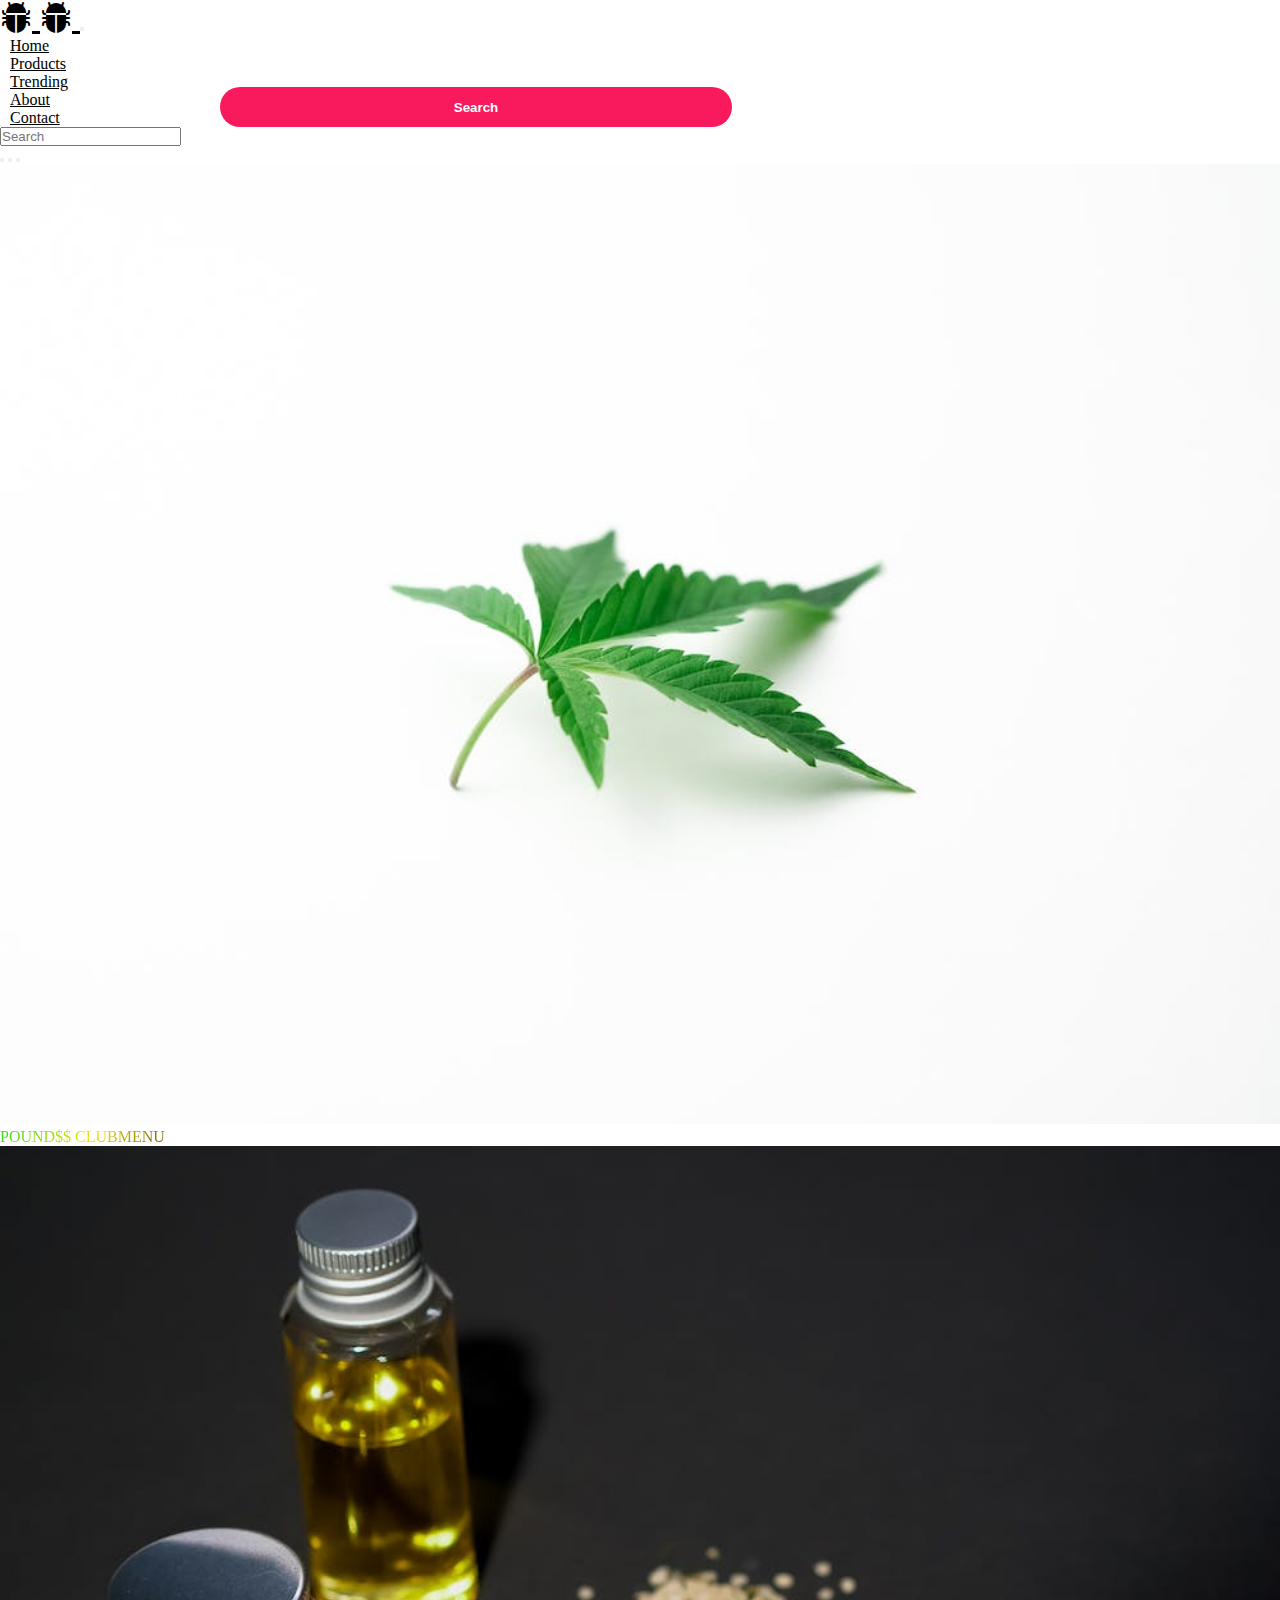
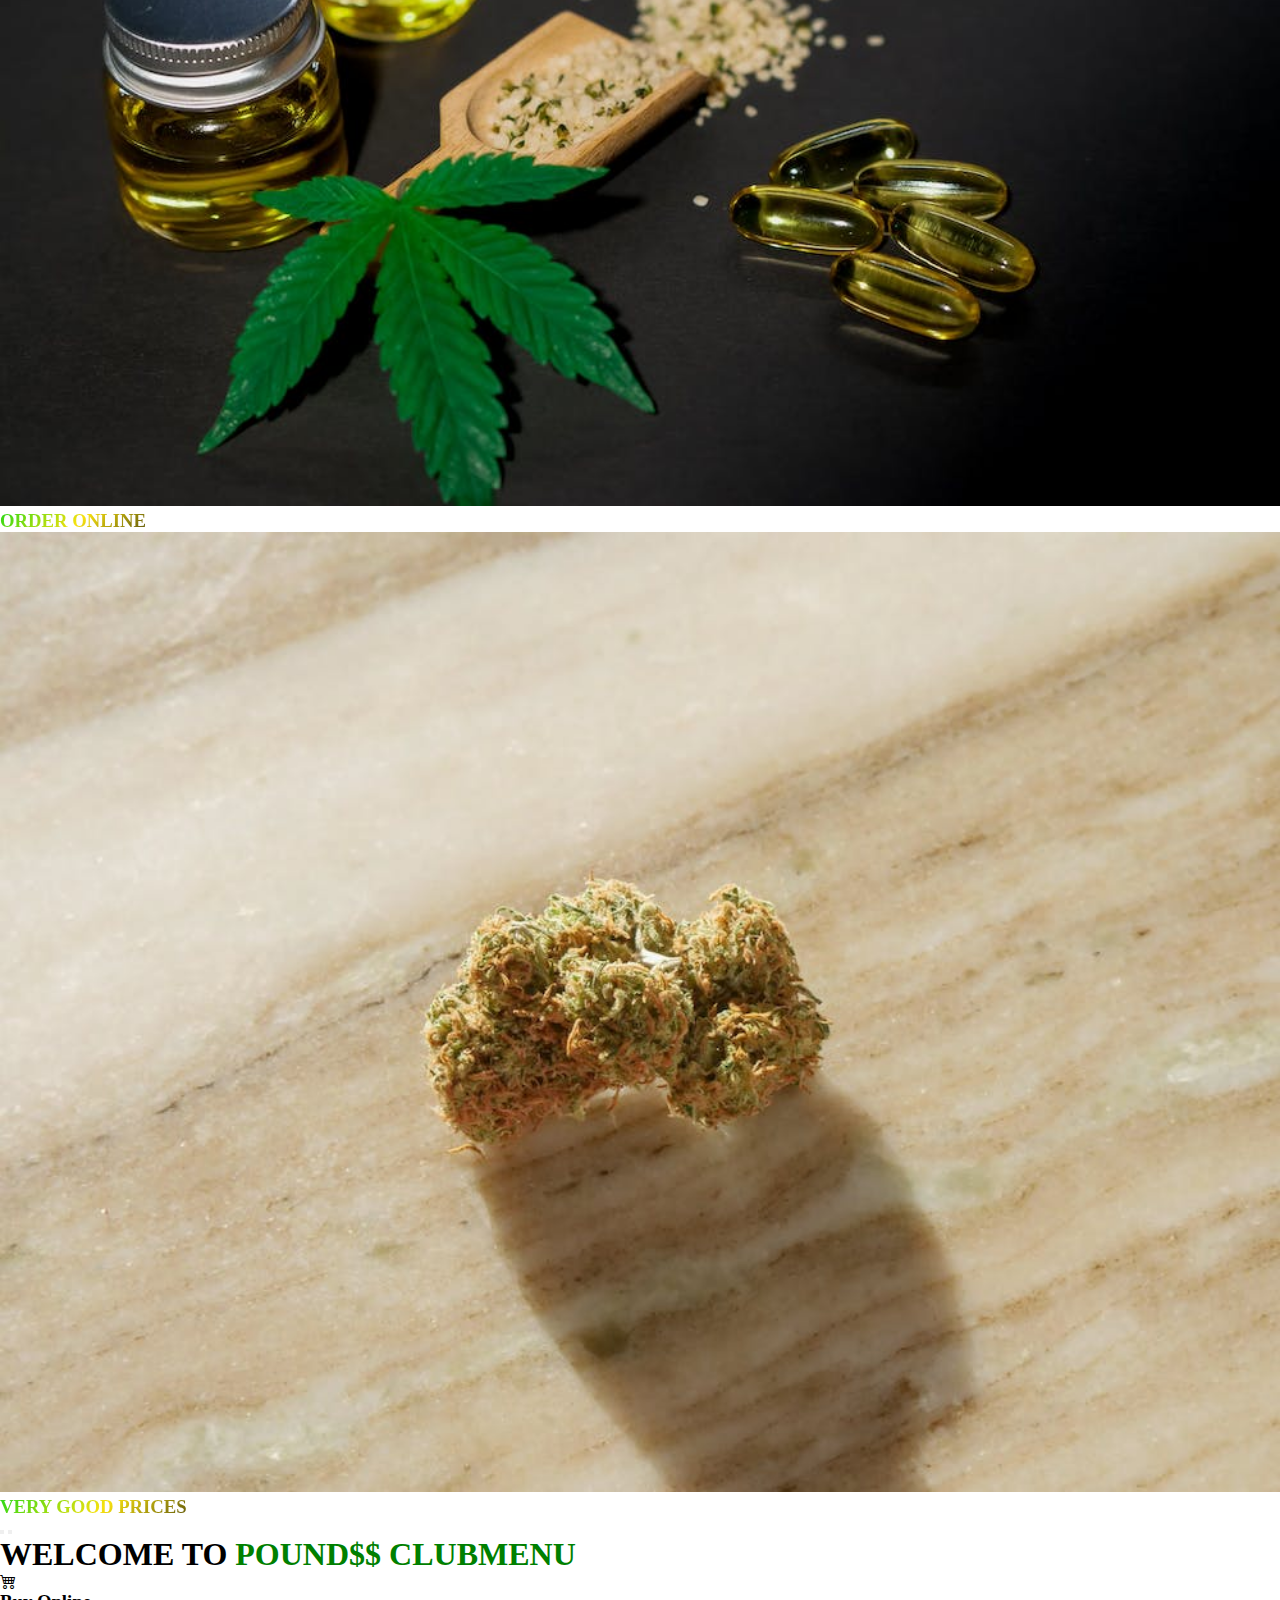
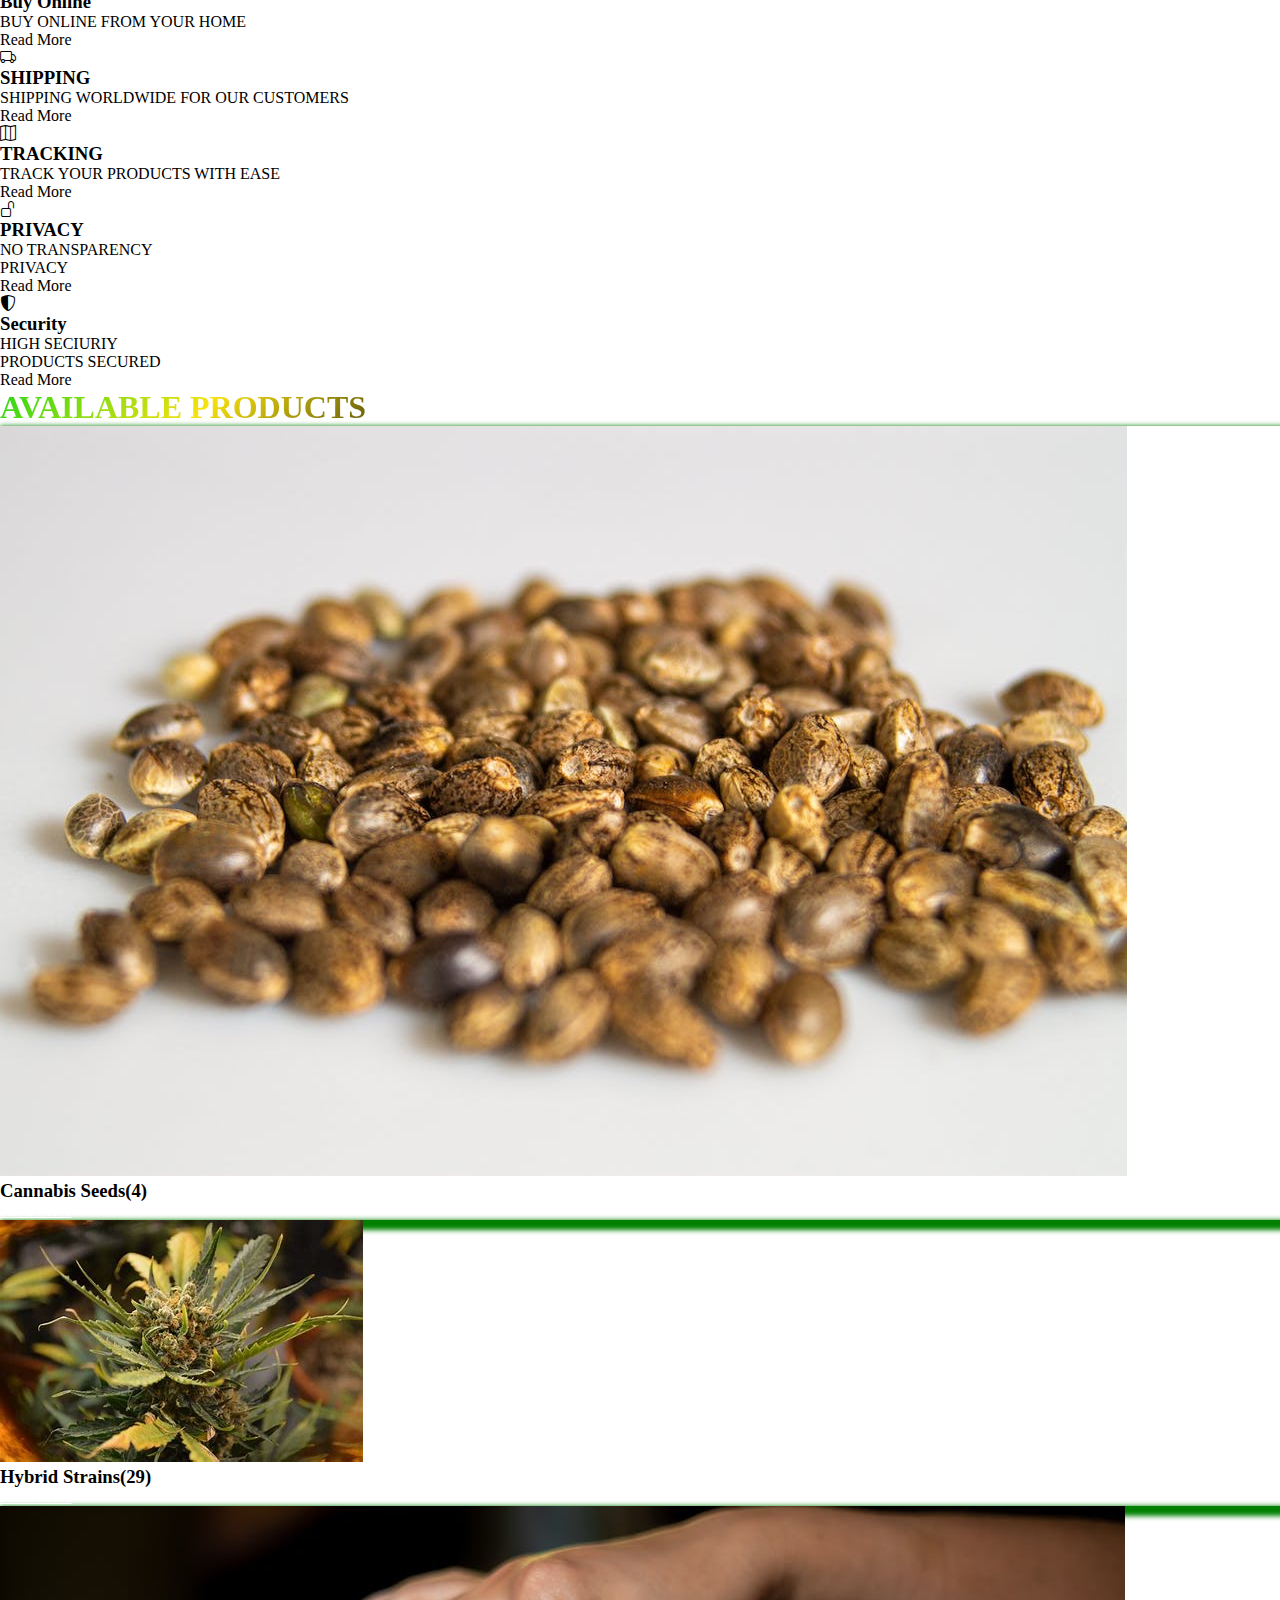
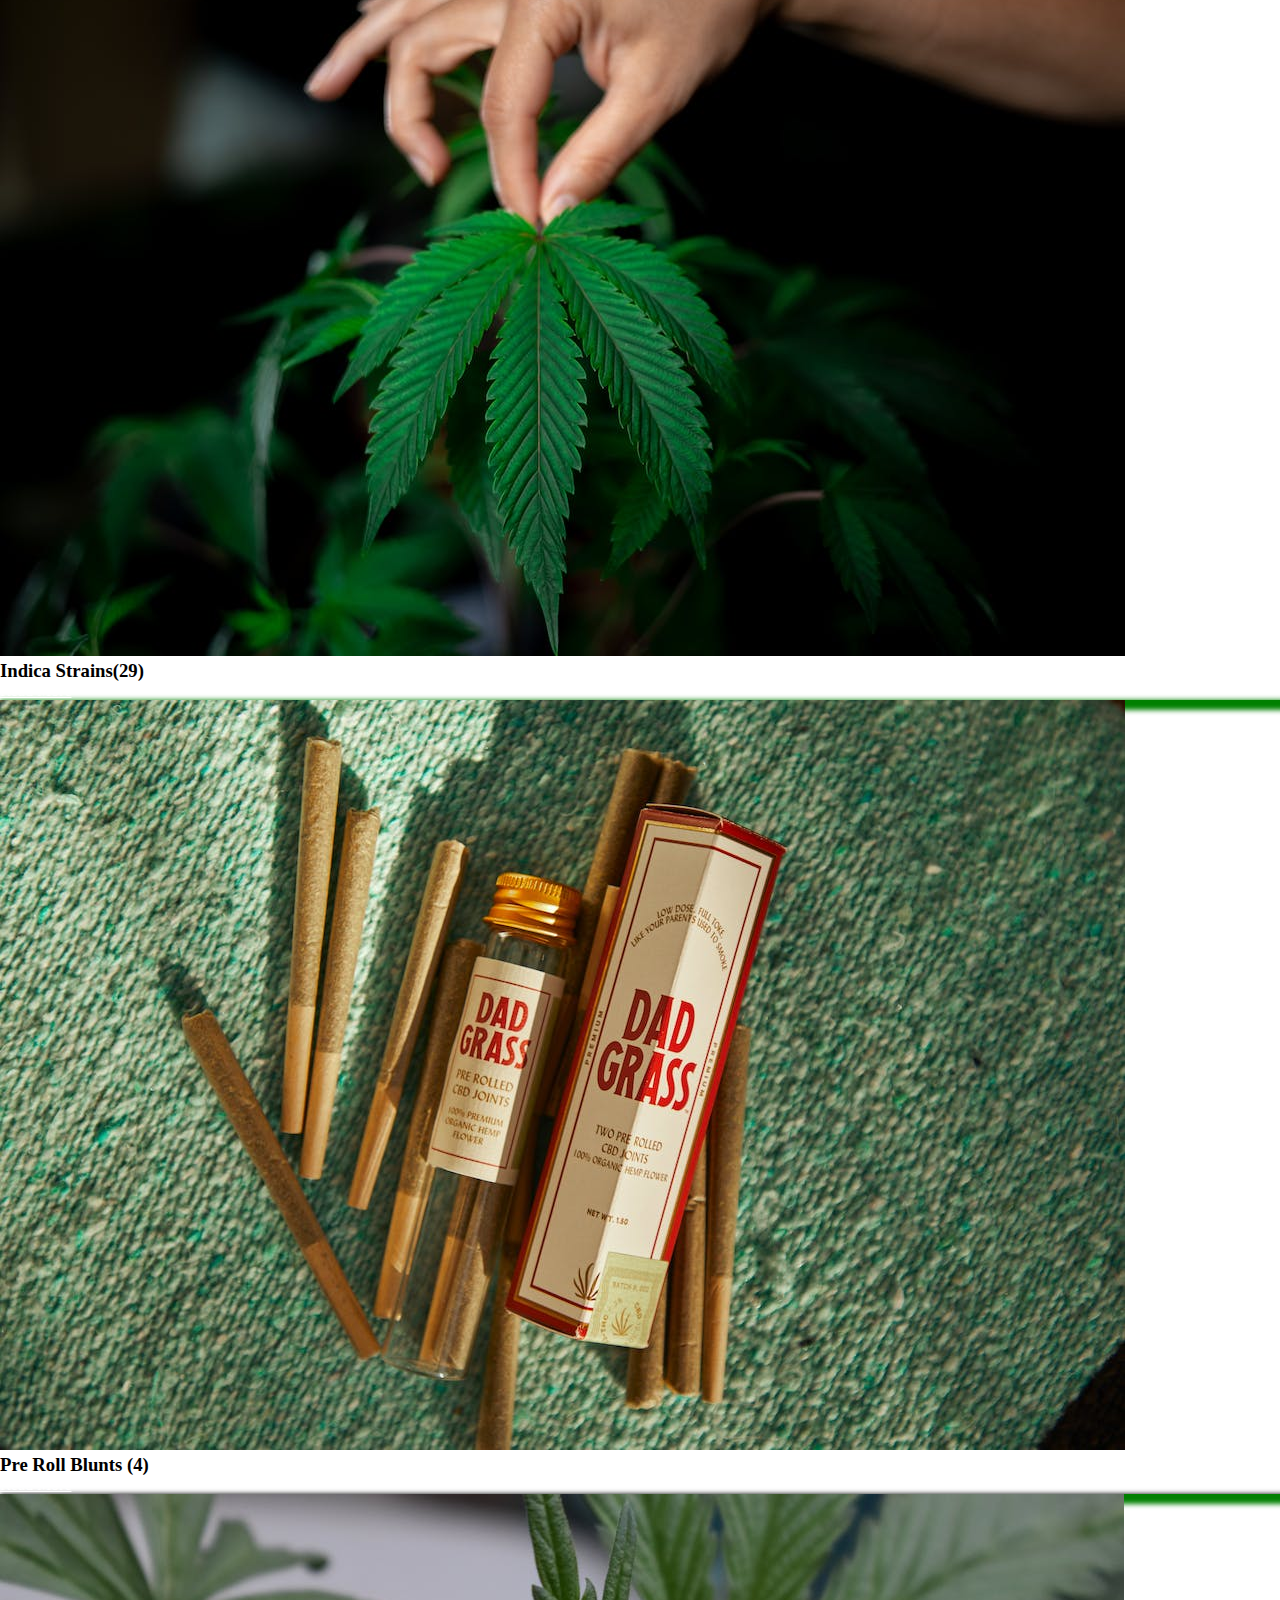
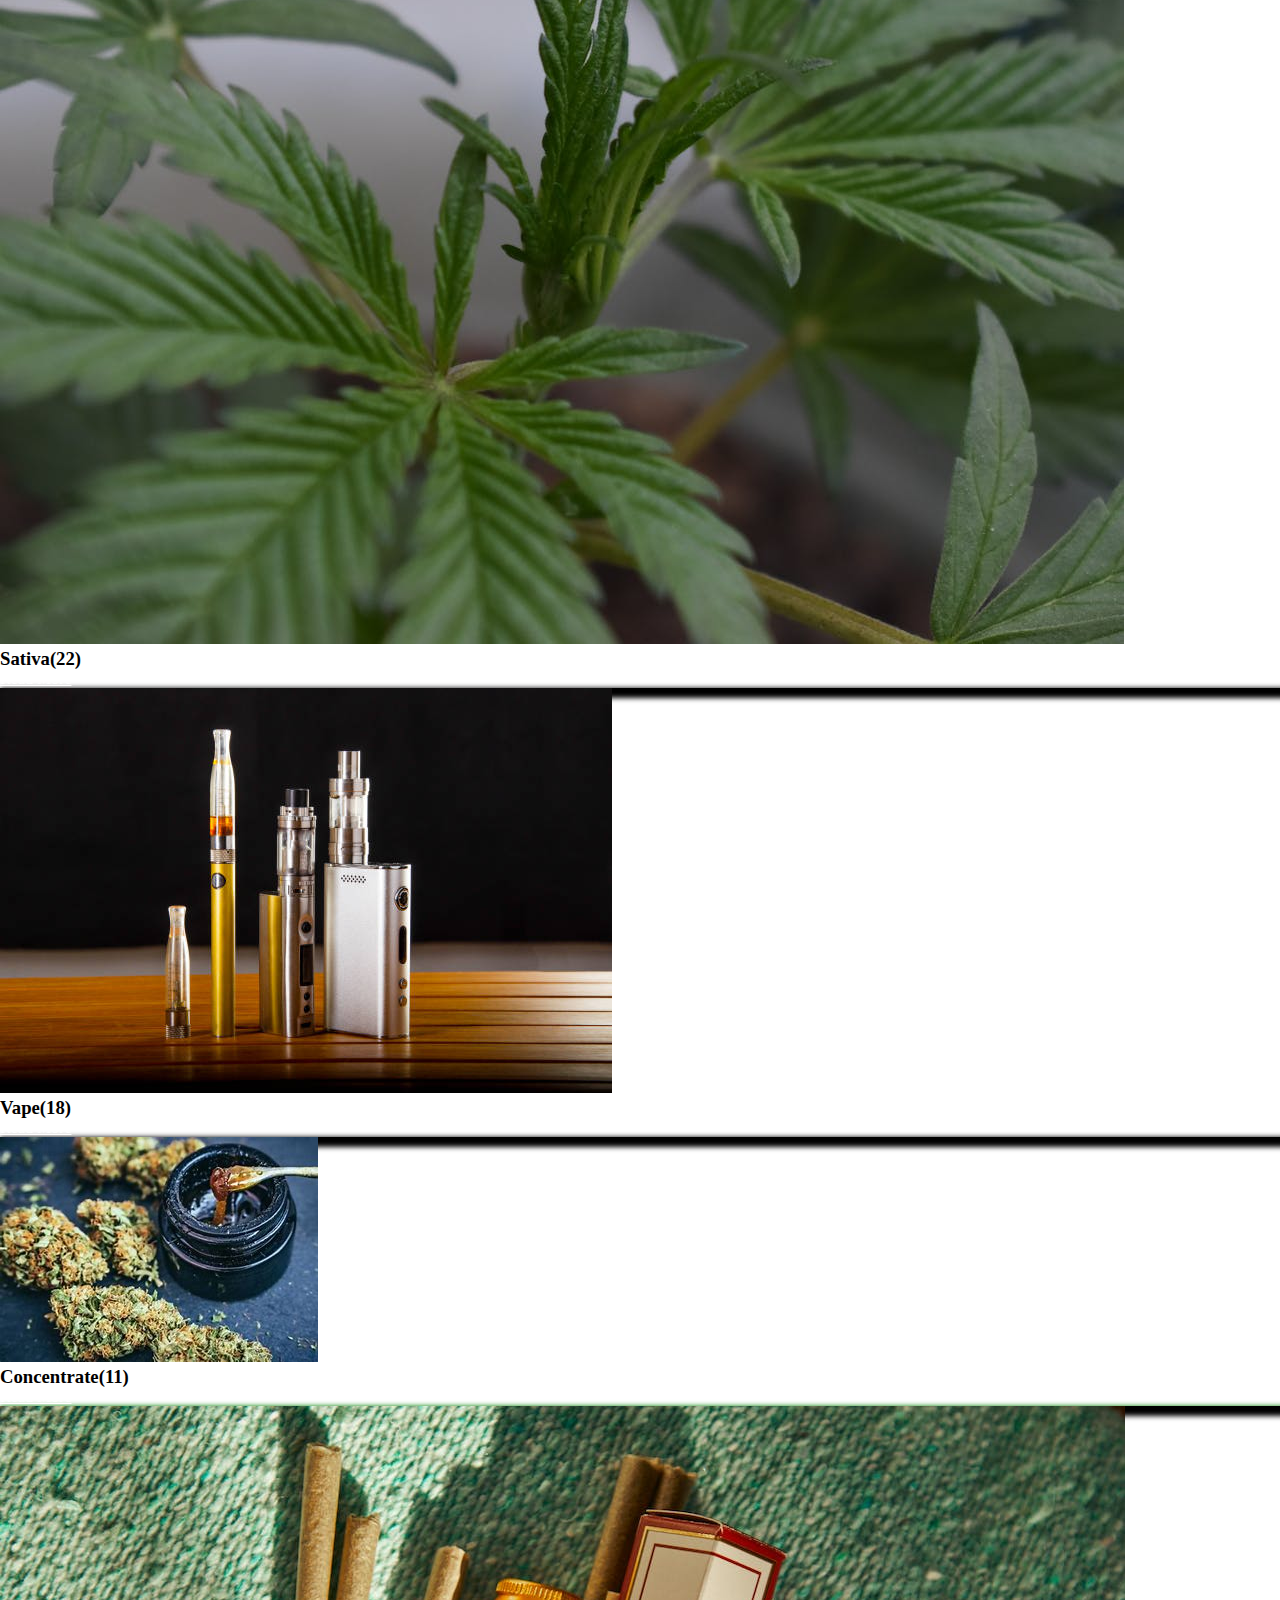
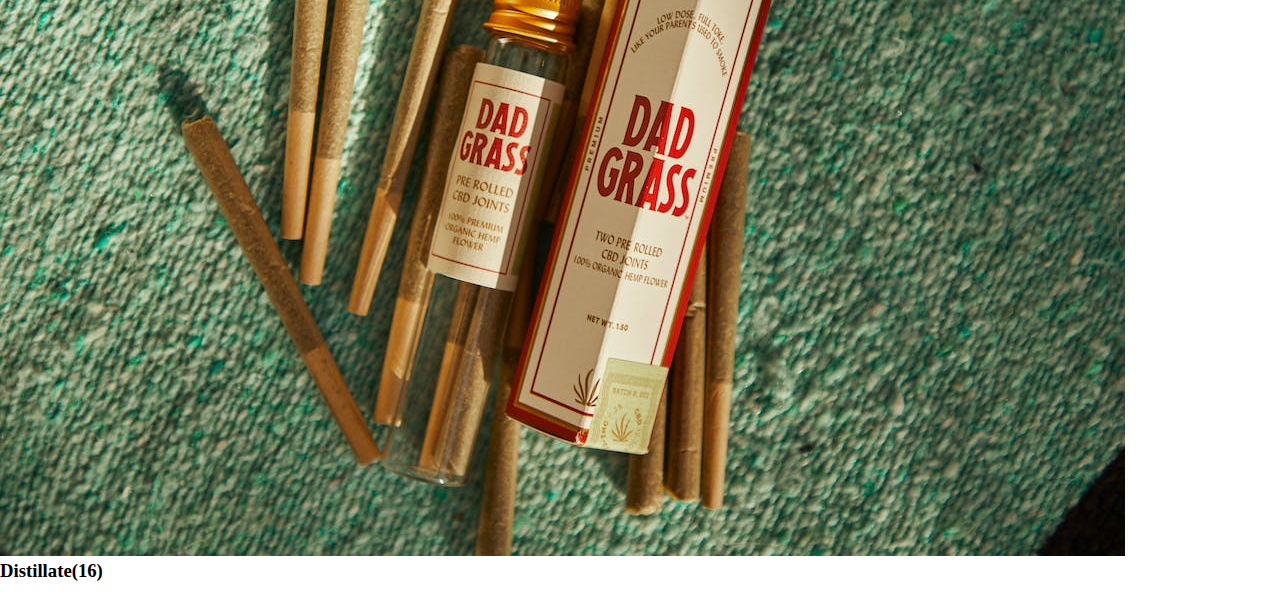
<file: happy.html>
<!DOCTYPE html>
<html lang="en">
<head>
    <meta charset="UTF-8">
    <meta http-equiv="X-UA-Compatible" content="IE=edge">
    <meta name="viewport" content="width=device-width, initial-scale=1.0">
    <title>Document</title>
    <link rel="stylesheet" href="https://cdn.jsdelivr.net/npm/bootstrap-icons@1.3.0/font/bootstrap-icons.css">
    <link href="https://cdn.jsdelivr.net/npm/bootstrap@5.2.1/dist/css/bootstrap.min.css" rel="stylesheet" integrity="sha384-iYQeCzEYFbKjA/T2uDLTpkwGzCiq6soy8tYaI1GyVh/UjpbCx/TYkiZhlZB6+fzT" crossorigin="anonymous">
    <link rel="preconnect" href="https://fonts.googleapis.com">
    <link rel="preconnect" href="https://fonts.gstatic.com" crossorigin>
    <link href="https://fonts.googleapis.com/css2?family=Bungee+Spice&display=swap" rel="stylesheet">
    <link rel="stylesheet" href="index.php">
    <link rel="stylesheet" href="index.css">
    
  
  </head>
</head>
<body >

    <nav class="navbar navbar-expand-lg ">
        <a class="navbar-brand" href="#">
            <i class="bi bi-bug-fill"></i>
            <i class="bi bi-bug-fill"></i>
        </a>
        <button class="navbar-toggler" type="button" data-toggle="collapse" data-target="#navbarSupportedContent" aria-controls="navbarSupportedContent" aria-expanded="false" aria-label="Toggle navigation">
          <span class="navbar-toggler-icon"></span>
        </button>
      
        <div class="collapse navbar-collapse" id="navbarSupportedContent">
          <ul class="navbar-nav m-auto">
            <li class="nav-item active">
              <a class="nav-link" href="#">Home </a>
            </li>
            <li class="nav-item">
              <a class="nav-link" href="#">Products</a>
            </li>
        </li>
       
    
    <li class="nav-item ">
      <a class="nav-link " href="#"   >
        Trending
      </a>
      
    </li>
            <li class="nav-item ">
              <a class="nav-link " href="#"   >
                About
              </a>
              
            </li>
            <li class="nav-item">
              <a class="nav-link" href="#" >Contact</a>
            </li>
          </ul>
          <form class="form-inline my-2 my-lg-0 row">
            <input class=" mr-2 search " type="search" placeholder="Search" aria-label="Search">
            <button class="btn0 " type="submit" style="float: left;margin-top: -40px;margin-left: 220px;">Search</button>
          </form>
        </div>
      </nav>

      <!-- Carousel -->
<div id="demo" class="carousel slide" data-bs-ride="carousel">

<!-- Indicators/dots -->
<div class="carousel-indicators">
  <button type="button" data-bs-target="#demo" data-bs-slide-to="0" class="active"></button>
  <button type="button" data-bs-target="#demo" data-bs-slide-to="1"></button>
  <button type="button" data-bs-target="#demo" data-bs-slide-to="2"></button>
</div>

<!-- The slideshow/carousel -->
<div class="carousel-inner">
  <div class="carousel-item active">
    <img src="f1.jpeg" alt="Los Angeles" class="d-block" style="width:100%">
    <div class="carousel-caption ">
   
   <p class="animate-charcter fs-1">POUND$$ CLUBMENU</p>
    </div>
  </div>
  <div class="carousel-item">
    <img src="f2.jpeg" alt="Chicago" class="d-block" style="width:100%">
    <div class="carousel-caption">
      <h3 class="animate-charcter fs-1">ORDER ONLINE</h3>
      
    </div> 
  </div>
  <div class="carousel-item">
    <img src="f8.jpeg" alt="New York" class="d-block" style="width:100%">
    <div class="carousel-caption ">
      <h3 class="animate-charcter fs-1">VERY GOOD PRICES</h3>
      
    </div>  
  </div>
</div>

<!-- Left and right controls/icons -->
<button class="carousel-control-prev" type="button" data-bs-target="#demo" data-bs-slide="prev">
  <span class="carousel-control-prev-icon"></span>
</button>
<button class="carousel-control-next" type="button" data-bs-target="#demo" data-bs-slide="next">
  <span class="carousel-control-next-icon"></span>
</button>
</div>


<section  id="learn"  class="p-3">
              <div class="container "  >
                  <div class="h1 text-center mb-3" style="font-family: 'Blaka Ink', cursive;">
                      <h1 class="fw-bolder">WELCOME TO <span style="color:green;">POUND$$ CLUBMENU</span></h1>
</div>
      
</section>
<section class="p-1">
            <div class="container">
                <div class="row text-center g-4">
                    <div class="col-md">
                        <div class="card bg-dark text-light">
                            <div class="card-body text-center">
                                <div class="h1 mb-3">
                                    <i class="bi bi-cart4"></i>
                                   </div>
                                <h3 class="card-title mb-3">
                                    Buy Online
                                </h3>
                                <p class="card-text">
                                    BUY ONLINE FROM YOUR HOME
                                </p>
                                <div class="a btn btn-primary">Read More</div>
                            </div>
                        </div>
                    </div>
                    <div class="col-md">
                       <div class="card bg-success text-light">
                           <div class="card-body text-center">
                               <div class="h1 mb-3">
                                   
                                   <i class="bi bi-truck"></i>
                               </div>
                               <h3 class="card-title mb-3">
                                   SHIPPING
                               </h3>
                               <p class="card-text">
                                   SHIPPING WORLDWIDE FOR OUR CUSTOMERS
                               </p>
                               <div class="a btn btn-primary">Read More</div>
                           </div>
                       </div>
                   </div>
                   <div class="col-md">
                       <div class="card bg-dark text-light">
                           <div class="card-body text-center">
                               <div class="h1 mb-3">
                                   
                                   
                                   <i class="bi bi-map"></i>
                               </div>
                               <h3 class="card-title mb-3">
                                   TRACKING
                               </h3>
                               <p class="card-text">
                                   TRACK YOUR PRODUCTS WITH EASE
                               </p>
                               <div class="a btn btn-primary">Read More</div>
                           </div>
                       </div>
                   </div>
                   <div class="col-md">
                       <div class="card bg-success text-light">
                           <div class="card-body text-center">
                               <div class="h1 mb-3">
                                   <i class="bi bi-unlock"></i>
                               </div>
                               <h3 class="card-title mb-3">
                                   PRIVACY
                               </h3>
                               <p class="card-text">
                             NO TRANSPARENCY <br>
                             PRIVACY
                               </p>
                               <div class="a btn btn-primary">Read More</div>
                           </div>
                       </div>
                   </div>
                   <div class="col-md">
                       <div class="card bg-dark text-light">
                           <div class="card-body text-center">
                               <div class="h1 mb-3">
                                   <i class="bi bi-shield-shaded"></i>
                               </div>
                               <h3 class="card-title mb-3">
                                   Security
                               </h3>
                               <p class="card-text">
                                   HIGH SECIURIY <br>
                                   PRODUCTS SECURED

                               </p>
                               <div class="a btn btn-primary">Read More</div>
                           </div>
                       </div>
                   </div>
                   
                </div>
                    
                </div>
            </div>  
          </section>
          
      
</section>
<section  id="learn"  class="p-1">
              <div class="container "  >
                  <div class="h1 text-center mb-3" style="font-family: 'Blaka Ink', cursive;">
                      <h1 class="animate-charcter fs-4">AVAILABLE PRODUCTS</h1>
                  </div>
                  
<section class="p-5">
    <div class="container">
        <div class="row text-center g-4">
            <div class="col-md" style="box-shadow:green 5px 5px 5px 5px;" >
                <div class="card bg-light text-light">
                    <div class="card-body text-center">
                      <img  class="img-fluid" src="f9.jpeg"  alt="">
                      <h3 class="card-title mb-3" style="color:black;">
                     Cannabis Seeds(4)
                    </h3>
                       
                      
                        <div class="a btn btn-success"> <a href="seeds.html" style="color:white;">Read More</a></div>
                    </div>
                </div>
             </div>
             <div class="col-md"style="box-shadow:green 5px 5px 5px 5px;" >
                <div class="card bg-light text-light">
                    <div class="card-body text-center">
                      <img  class="img-fluid" src="f10.jfif"  alt="">
                      <h3 class="card-title mb-3" style="color:black;">
                     Hybrid Strains(29)
                    </h3>
                       
                       
                        <div class="a btn btn-success"><a href="hybrid.html" style="color:white;">Read More</a></div>
                    </div>
                </div>
             </div>
             <div class="col-md" style="box-shadow:green 5px 5px 5px 5px;">
                <div class="card bg-light text-light">
                    <div class="card-body text-center">
                      <img  class="img-fluid" src="f14.jpeg"  alt="">
                      <h3 class="card-title mb-3" style="color:black;">
                     Indica Strains(29)
                    </h3>
                       
                       
                        <div class="a btn btn-success"><a href="indica" style="color:white;">Read More</a></div>
                    </div>
                </div>
             </div>
             <div class="col-md" style="box-shadow:green 5px 5px 5px 5px;">
                <div class="card bg-light text-light">
                    <div class="card-body text-center">
                      <img  class="img-fluid" src="f15.jpeg"  alt="">
                      <h3 class="card-title mb-3" style="color:black;">
                     Pre Roll Blunts (4)
                    </h3>
                        
                       
                       
                        <div class="a btn btn-success"><a href="indica" style="color:white;">Read More</a></div>
                    </div>
                </div>
             </div>
        </div>
</div>
        <div class="container py-4">
        <div class="row text-center g-4 ">
            <div class="col-md" style="box-shadow:black 5px 5px 5px 5px;" >
                <div class="card bg-light text-light">
                    <div class="card-body text-center">
                      <img  class="img-fluid" src="f16.jpeg"  alt="">
                      <h3 class="card-title mb-3" style="color:black;">
                     Sativa(22)
                    </h3>
                       
                      
                        <div class="a btn btn-dark"> <a href="seeds.html" style="color:white;">Read More</a></div>
                    </div>
                </div>
             </div>
             <div class="col-md"style="box-shadow:black 5px 5px 5px 5px;" >
                <div class="card bg-light text-light">
                    <div class="card-body text-center">
                      <img  class="img-fluid" src="f17.jpg"  alt="">
                      <h3 class="card-title mb-3" style="color:black;">
                     Vape(18)
                    </h3>
                       
                       
                        <div class="a btn btn-dark"><a href="hybrid.html" style="color:white;">Read More</a></div>
                    </div>
                </div>
             </div>
             <div class="col-md" style="box-shadow:black 5px 5px 5px 5px;">
                <div class="card bg-light text-light">
                    <div class="card-body text-center">
                      <img  class="img-fluid" src="f18.jfif"  alt="">
                      <h3 class="card-title mb-3" style="color:black;">
                     Concentrate(11)
                    </h3>
                       
                       
                        <div class="a btn btn-dark"><a href="indica" style="color:white;">Read More</a></div>
                    </div>
                </div>
             </div>
             <div class="col-md" style="box-shadow:green 5px 5px 5px 5px;">
                <div class="card bg-light text-light">
                    <div class="card-body text-center">
                      <img  class="img-fluid" src="f15.jpeg"  alt="">
                      <h3 class="card-title mb-3" style="color:black;">
                     Distillate(16)
                    </h3>
                        
                       
                       
                        <div class="a btn btn-success"><a href="indica" style="color:white;">Read More</a></div>
                    </div>
                </div>
             </div>
          </div>
</div>
</section>


<script src="index.js"></script>
    <script src="https://cdn.jsdelivr.net/npm/bootstrap@5.2.1/dist/js/bootstrap.bundle.min.js" integrity="sha384-u1OknCvxWvY5kfmNBILK2hRnQC3Pr17a+RTT6rIHI7NnikvbZlHgTPOOmMi466C8" crossorigin="anonymous"></script>
<script src="https://cdn.jsdelivr.net/npm/@popperjs/core@2.11.6/dist/umd/popper.min.js" integrity="sha384-oBqDVmMz9ATKxIep9tiCxS/Z9fNfEXiDAYTujMAeBAsjFuCZSmKbSSUnQlmh/jp3" crossorigin="anonymous"></script>
<script src="https://cdn.jsdelivr.net/npm/bootstrap@5.2.1/dist/js/bootstrap.min.js" integrity="sha384-7VPbUDkoPSGFnVtYi0QogXtr74QeVeeIs99Qfg5YCF+TidwNdjvaKZX19NZ/e6oz" crossorigin="anonymous"></script>
</body>
</html>
</file>
<file: index.css>
*{
    padding: 0;
    margin: 0;
    box-sizing: border-box;
}
.navbar-brand{
   font-size: 2rem;
   color: black; 
   
}
.navbar-brand:hover{
  color: black;  
}
.nav-link{
    margin-right: 10px;
    margin-left: 10px;
    color: black;
    
    

    

}
.nav-link:hover{
    color: burlywood;
    text-transform: uppercase;
    font-size: 1.3rem;
    
}

.btn0{
   height: 40px;
   width: 40%;
   outline: none;
   border: none;
   background: rgb(248,26,92); 
   color: white;
   font-weight: 700;
   border-radius: 60px;

}



}
.main h1{
    font-size: 4rem;
    font-weight: 700;
    font-family: 'Bungee Spice', cursive;
}
.btn1{
    height: 45px;
    width: 35%;
    border: none;
     outline: none;
     background-color: rgb(248, 26,92) ;
     color: white;
     font-weight: 700;
     border-radius: 60px;
     text-align: center;
}
.btn2{
    height: 45px;
    width: 35%;
    border: none;
     outline: none;
     background-color: rgb(248, 26,92) ;
     color: white;
     font-weight: 700;
     border-radius: 60px;
     text-align: center;
}
.animate-charcter
{
   text-transform: uppercase;
  background-image: linear-gradient(
    -225deg,
    #26d816 0%,
    #f8e10f 29%,
    #0a0a0a 67%,
    #66ff00 100%
  );
  background-size: auto auto;
  background-clip: border-box;
  background-size: 200% auto;
  
  background-clip: text;
  text-fill-color: transparent;
  -webkit-background-clip: text;
  -webkit-text-fill-color: transparent;
  animation: textclip 2s linear infinite;
  display: inline-block;
    
}

@keyframes textclip {
  to {
    background-position: 200% center;
  }
}
</file>
